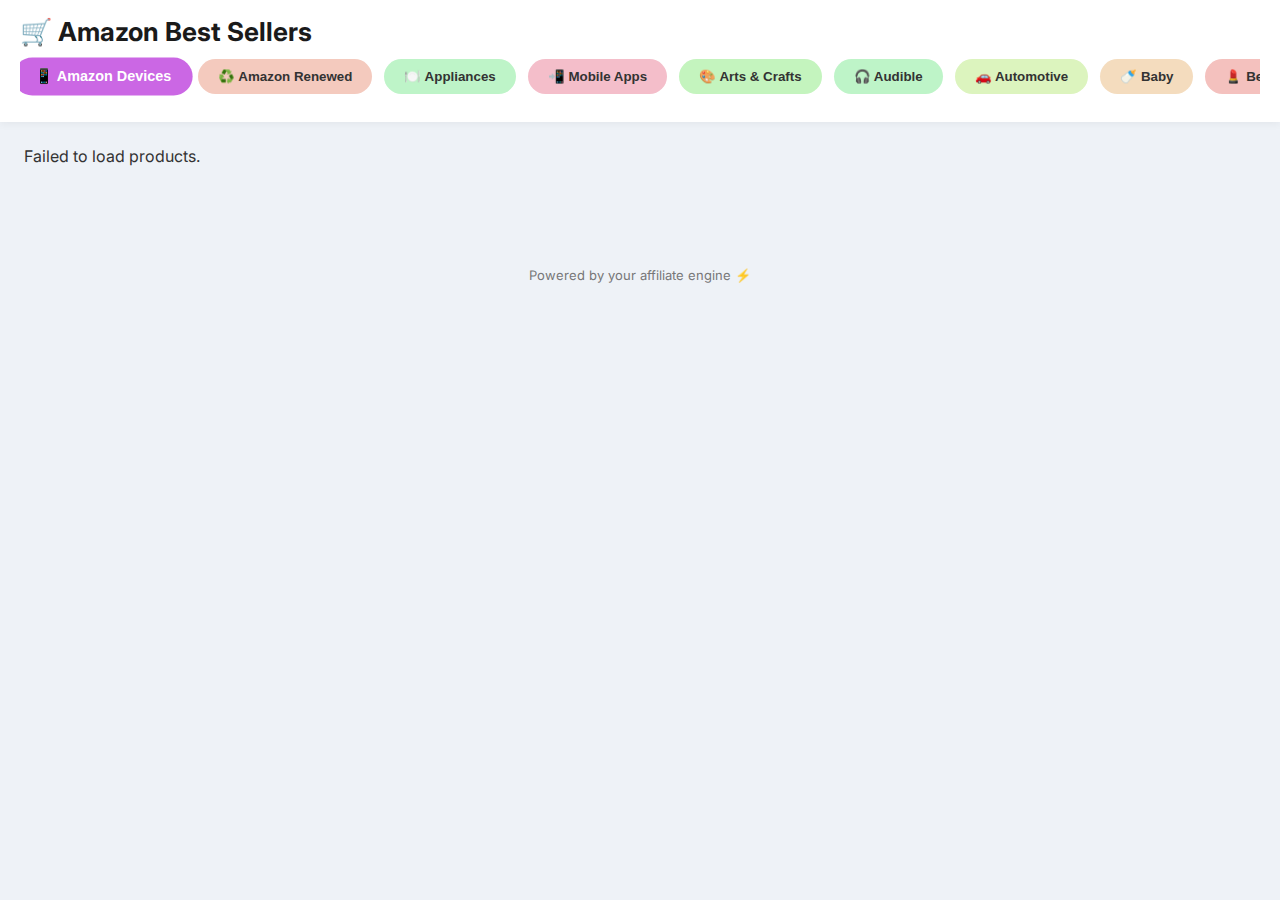
<file: index.html>
<!DOCTYPE html>
<html lang="en">

<head>
  <meta charset="UTF-8" />
  <title>Amazon Best Sellers</title>
  <meta name="viewport" content="width=device-width, initial-scale=1" />
  <link href="https://fonts.googleapis.com/css2?family=Inter:wght@400;600&display=swap" rel="stylesheet" />
  <link rel="stylesheet" href="style.css" />
</head>

<body>
  <header>
    <h1>🛒 Amazon Best Sellers</h1>
    <nav id="category-bar" class="category-bar">
      <button data-category="amazon-devices" class="category-btn cat-amazon-devices">📱 Amazon Devices</button>
      <button data-category="amazon-renewed" class="category-btn cat-amazon-renewed">♻️ Amazon Renewed</button>
      <button data-category="appliances" class="category-btn cat-appliances">🍽️ Appliances</button>
      <button data-category="mobile-apps" class="category-btn cat-mobile-apps">📲 Mobile Apps</button>
      <button data-category="arts-crafts" class="category-btn cat-arts-crafts">🎨 Arts & Crafts</button>
      <button data-category="audible" class="category-btn cat-audible">🎧 Audible</button>
      <button data-category="automotive" class="category-btn cat-automotive">🚗 Automotive</button>
      <button data-category="baby-products" class="category-btn cat-baby-products">🍼 Baby</button>
      <button data-category="beauty" class="category-btn cat-beauty">💄 Beauty</button>
      <button data-category="books" class="category-btn cat-books">📚 Books</button>
      <button data-category="photo" class="category-btn cat-photo">📷 Camera & Photo</button>
      <button data-category="music" class="category-btn cat-music">🎵 Music</button>
      <button data-category="wireless" class="category-btn cat-wireless">📶 Cell Phones</button>
      <button data-category="fashion" class="category-btn cat-fashion">👗 Fashion</button>
      <button data-category="coins" class="category-btn cat-coins">🪙 Coins</button>
      <button data-category="pc" class="category-btn cat-pc">💻 Computers</button>
      <button data-category="digital-educational-resources" class="category-btn cat-digital-educational-resources">📘 Edu Resources</button>
      <button data-category="digital-music" class="category-btn cat-dmusic">🎼 Digital Music</button>
      <button data-category="electronics" class="category-btn cat-electronics">🔌 Electronics</button>
      <button data-category="entertainment-collectibles" class="category-btn cat-entertainment-collectibles">🎭 Entertainment Collectibles</button>
      <button data-category="gift-cards" class="category-btn cat-gift-cards">🎁 Gift Cards</button>
      <button data-category="grocery" class="category-btn cat-grocery">🛒 Grocery</button>
      <button data-category="handmade" class="category-btn cat-handmade">🧵 Handmade</button>
      <button data-category="health-household" class="category-btn cat-hpc">🧼 Health & Household</button>
      <button data-category="home-garden" class="category-btn cat-home-garden">🏡 Home & Kitchen</button>
      <button data-category="industrial" class="category-btn cat-industrial">🏭 Industrial</button>
      <button data-category="digital-text" class="category-btn cat-digital-text">📖 Kindle</button>
      <button data-category="kitchen" class="category-btn cat-kitchen">🍳 Kitchen & Dining</button>
      <button data-category="movies-tv" class="category-btn cat-movies-tv">🎬 Movies & TV</button>
      <button data-category="musical-instruments" class="category-btn cat-musical-instruments">🎹 Instruments</button>
      <button data-category="office-products" class="category-btn cat-office-products">🗂️ Office</button>
      <button data-category="lawn-garden" class="category-btn cat-lawn-garden">🌿 Lawn & Garden</button>
      <button data-category="pet-supplies" class="category-btn cat-pet-supplies">🐶 Pets</button>
      <button data-category="software" class="category-btn cat-software">🧠 Software</button>
      <button data-category="sporting-goods" class="category-btn cat-sporting-goods">🏋️ Sports</button>
      <button data-category="sports-collectibles" class="category-btn cat-sports-collectibles">🏆 Sports Collectibles</button>
      <button data-category="Home-Tools" class="category-btn cat-hi">🛠️ Tools & Home Improvement</button>
      <button data-category="toys-and-games" class="category-btn cat-toys-and-games">🧸 Toys & Games</button>
      <button data-category="unique" class="category-btn cat-boost">✨ Unique Finds</button>
      <button data-category="videogames" class="category-btn cat-videogames">🎮 Video Games</button>
    </nav>

  </header>

  <main>
    <div id="results" class="results"></div>
  </main>

  <footer>
    <p>Powered by your affiliate engine ⚡</p>
  </footer>
  <button id="backToTop" title="Back to Top">⬆️</button>

  <script src="script.js"></script>
</body>

</html>
</file>
<file: style.css>
body {
  margin: 0;
  font-family: 'Inter', sans-serif;
  background: #eef2f7;
  color: #333;
}

header {
  background: white;
  padding: 16px 20px;
  box-shadow: 0 2px 8px rgba(0,0,0,0.05);
  position: sticky;
  top: 0;
  z-index: 10;
}

h1 {
  margin: 0;
  font-size: 26px;
  font-weight: 700;
  color: #1a1a1a;
}

.category-bar {
  display: flex;
  overflow-x: auto;
  gap: 12px;
  padding: 12px 0;
}

.category-btn {
  padding: 10px 20px;
  background: #f0f2f5;
  border: none;
  border-radius: 25px;
  cursor: pointer;
  font-weight: 700; /* Make bold */
  transition: all 0.3s ease;
  white-space: nowrap;
  color: #333;
}
.category-btn:hover {
  background: #dfe3e8;
  transform: scale(1.05);
}

.category-btn.active {
  background: #007bff;
  color: white;
  transform: scale(1.08);
}

main {
  padding: 24px;
  max-width: 1280px;
  margin: auto;
}

.results {
  display: grid;
  grid-template-columns: repeat(auto-fill, minmax(260px, 1fr));
  gap: 24px;
}

.card {
  background: linear-gradient(135deg, #ffffff, #f5f8fb);
  border-radius: 16px;
  box-shadow: 0 8px 18px rgba(0, 0, 0, 0.06);
  padding: 18px 16px;
  position: relative;
  display: flex;
  flex-direction: column;
  transition: transform 0.3s ease, box-shadow 0.3s ease;
}

.card:hover {
  transform: translateY(-6px);
  box-shadow: 0 12px 24px rgba(0, 0, 0, 0.08);
}

.card img {
  width: 100%;
  border-radius: 12px;
  margin-bottom: 14px;
}


.card p {
  margin: 5px 0;
  font-size: 14px;
  color: #444;
}



.card .stars {
  color: #f5a623;
  font-size: 14px;
  margin-bottom: 6px;
}

.card .category-tag {
  position: absolute;
  top: 12px;
  right: 12px;
  background: #007bff;
  color: white;
  font-size: 12px;
  padding: 4px 10px;
  border-radius: 50px;
  font-weight: 500;
  box-shadow: 0 2px 6px rgba(0, 0, 0, 0.1);
}


.rank-badge {
  position: absolute;
  top: -10px;
  left: -10px;
  background-image: linear-gradient(to bottom right, #00C0FF, #4218B8);
  color: white;
  padding: 6px 12px;
  border-radius: 50%;
  font-size: 13px;
  font-weight: bold;
  box-shadow: 0 0 8px rgba(0, 0, 0, 0.15);
}


footer {
  text-align: center;
  padding: 24px;
  font-size: 13px;
  color: #777;
  margin-top: 40px;
}

.card .price-tag {
  display: inline-block;
  background: linear-gradient(135deg, #66b2ff, #007bff);
  color: white;
  font-weight: 700;
  padding: 2px 10px;
  border-radius: 50px;
  font-size: 15px;
  margin-bottom: 6px;
  max-width: fit-content;
}

.card h4 {
  font-size: 16px;
  font-weight: 600;
  margin-bottom: 6px;
  min-height: 43px;
  display: -webkit-box;
  -webkit-line-clamp: 2; /* Limit to 2 lines */
  line-clamp: 2;
  -webkit-box-orient: vertical;
  overflow: hidden;
  text-overflow: ellipsis;
}

.card a {
  margin-top: auto;
  text-align: center;
  background: linear-gradient(270deg, #ff6ec4, #7873f5, #4ade80);
  background-size: 600% 600%;
  color: white;
  padding: 12px;
  text-decoration: none;
  border-radius: 8px;
  font-weight: 600;
  font-size: 15px;
  transition: all 0.4s ease;
  position: relative;
  animation: gradientMove 5s ease infinite;
  box-shadow: 0 4px 10px rgba(0, 0, 0, 0.15);
}

.card a:hover {
  transform: scale(1.03);
  box-shadow: 0 6px 16px rgba(0, 0, 0, 0.25);
}

/* Keyframe animation for moving gradient */
@keyframes gradientMove {
  0% { background-position: 0% 50%; }
  50% { background-position: 100% 50%; }
  100% { background-position: 0% 50%; }
}


#backToTop {
  position: fixed;
  bottom: 30px;
  right: 30px;
  padding: 12px 16px;
  font-size: 20px;
  border: none;
  border-radius: 50%;
  background: #007bff;
  color: white;
  cursor: pointer;
  box-shadow: 0 4px 10px rgba(0, 0, 0, 0.2);
  opacity: 0;
  transition: opacity 0.3s, transform 0.3s;
  z-index: 100;
}

#backToTop.show {
  opacity: 1;
}

#backToTop:hover {
  transform: scale(1.1);
  background: #0056b3;
}


.results {
  display: grid;
  grid-template-columns: repeat(auto-fill, minmax(260px, 1fr));
  gap: 24px;
  opacity: 1;
  transition: opacity 0.3s ease-in-out;
}

.results.fade-out {
  opacity: 0;
}
</file>
